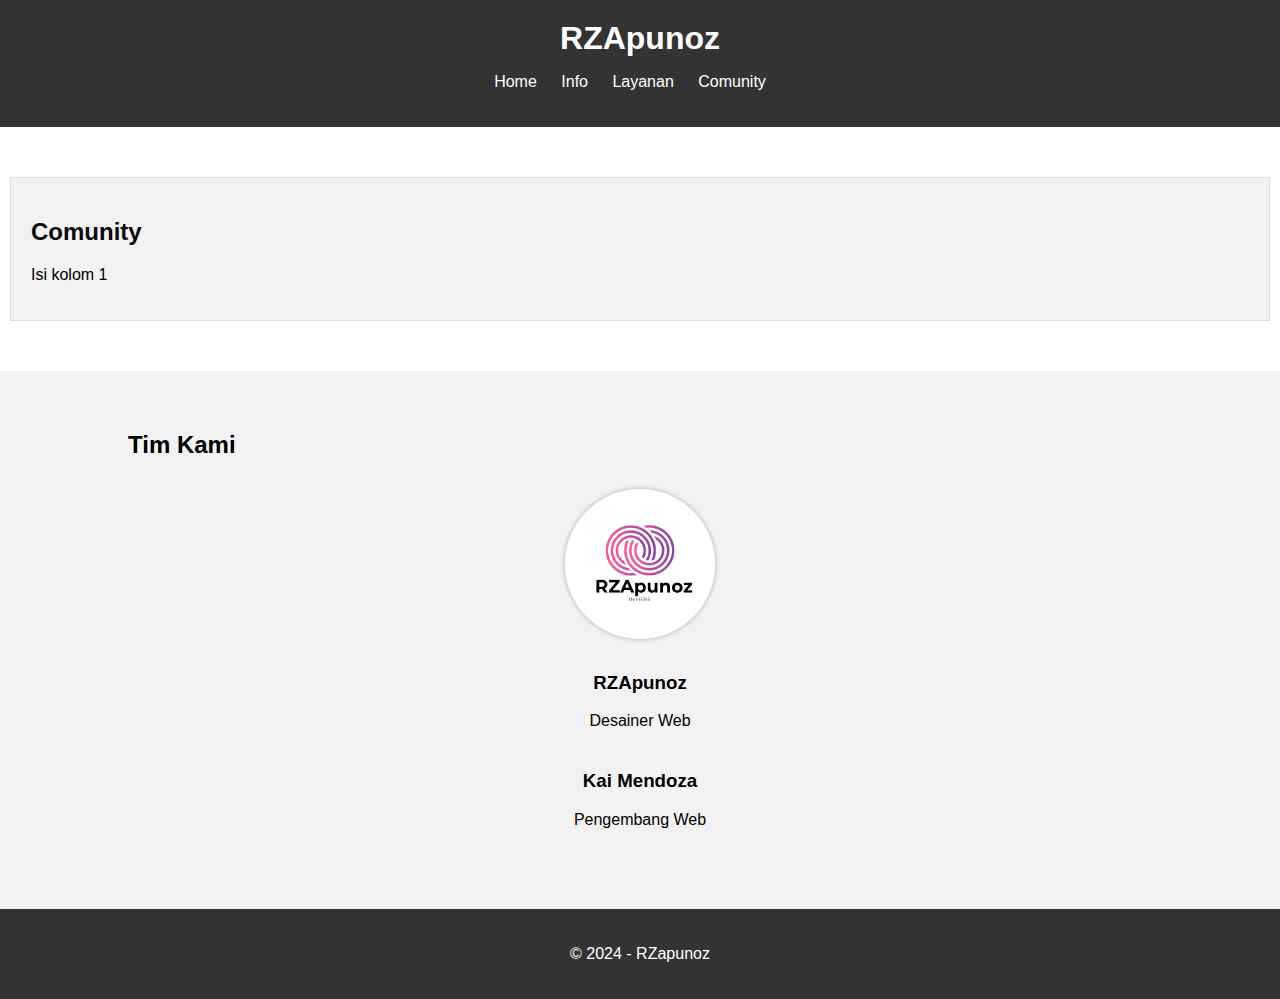
<file: index.html>
<!DOCTYPE html>
<html lang="en">
<head>
    <meta charset="UTF-8">
    <meta name="viewport" content="width=device-width, initial-scale=1.0">
    <title>RZApunoz</title>
    <link rel="stylesheet" href="styles.css">
</head>
<body>
    <header>
            <h1>RZApunoz</h1>
            <nav>
                <ul>
                    <li><a href="index.html">Home</a></li>
                    <li><a href="tentangsaya.html">Info</a></li>
                    <li><a href="layanan.html">Layanan</a></li>
                    <li><a href="comunity.html">Comunity</a></li>
                 </ul>
            </nav>
    </header>
    <section class="columns">
        <div class="column">
            <h2><a href="comunity.html">Comunity</a></h2>
            <p>Isi kolom 1</p>
        </div>
    </section>
    <section class="team">
        <div class="container">
            <h2>Tim Kami</h2>
            <div class="member">
                <img src="apunoz.png" alt="Anggota Tim 1">
                <h3>RZApunoz</h3>
                <p>Desainer Web</p>
            </div>
            <div class="member">
                <h3>Kai Mendoza</h3>
                <p>Pengembang Web</p>
            </div>
        </div>
    </section>  
    <footer>
        <div class="container">
            <p>&copy; 2024 - RZapunoz</p>
        </div>
    </footer>
</body>
</html>
</file>
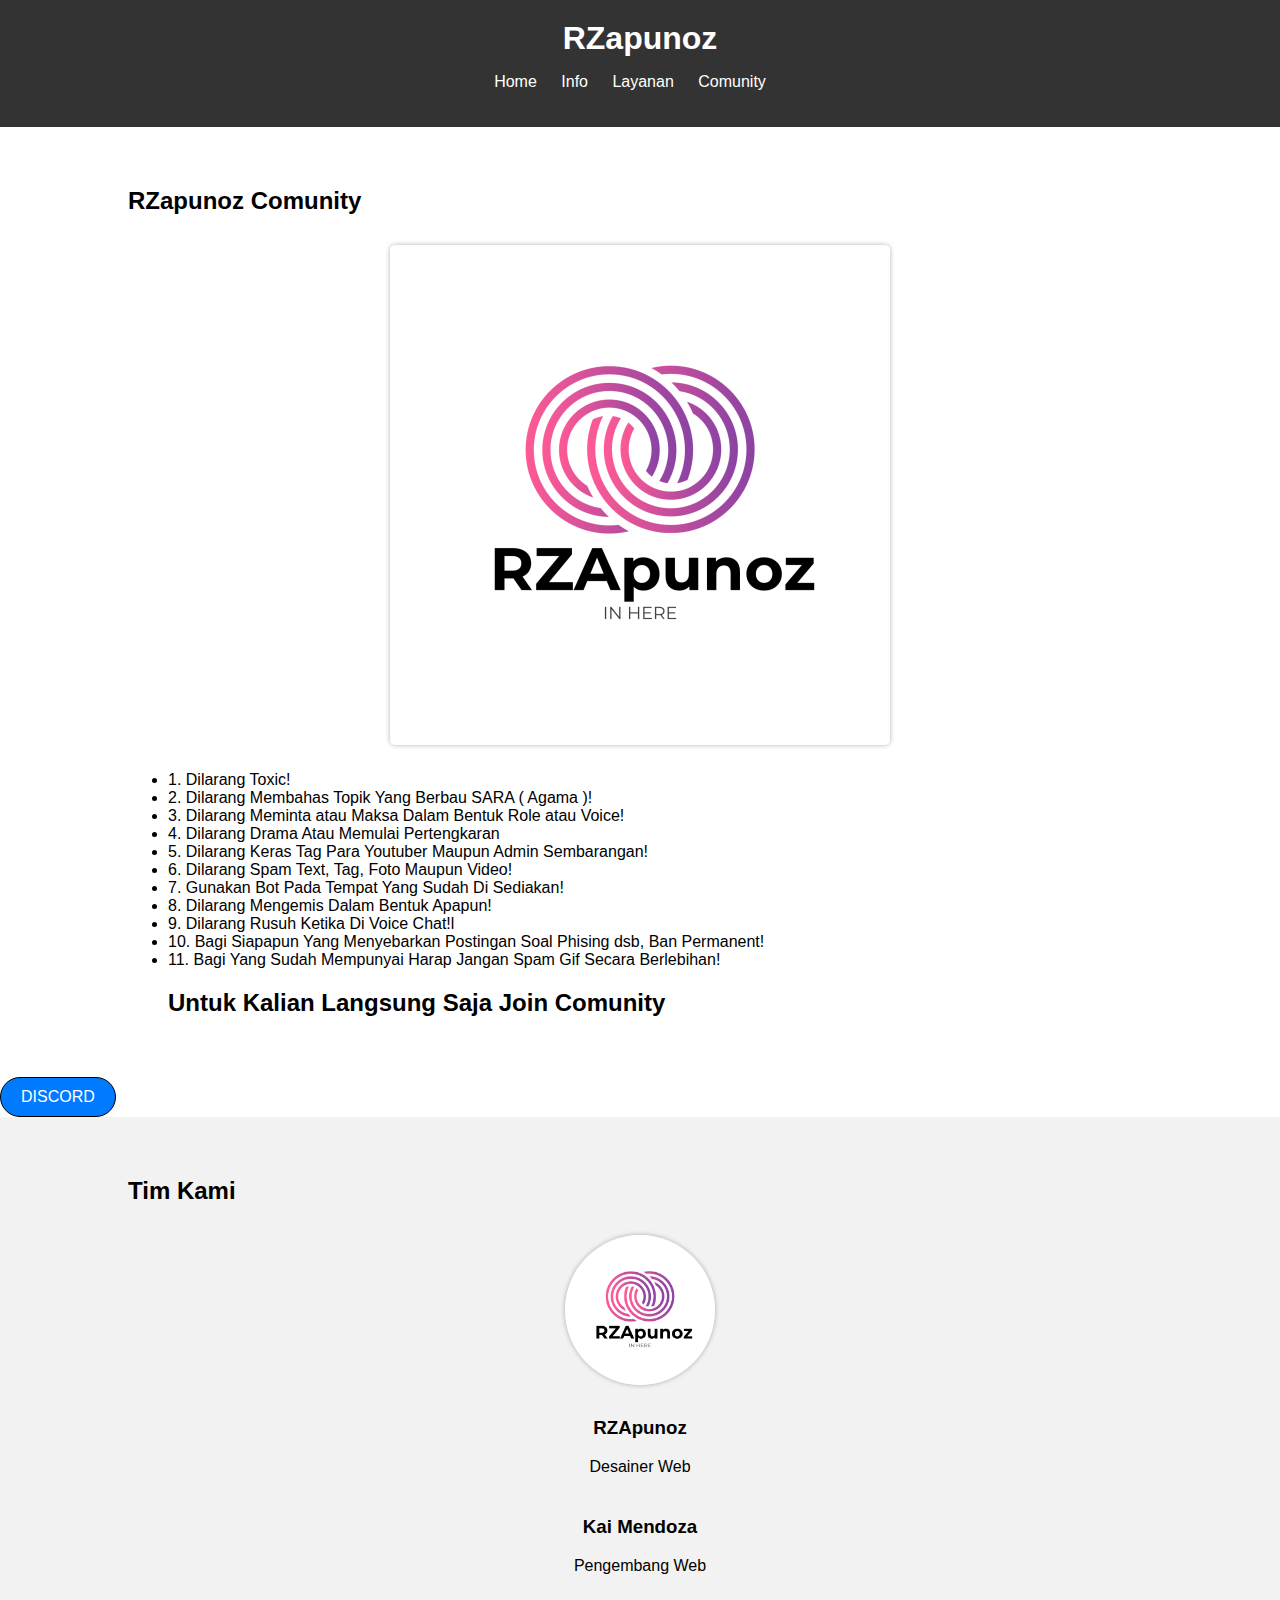
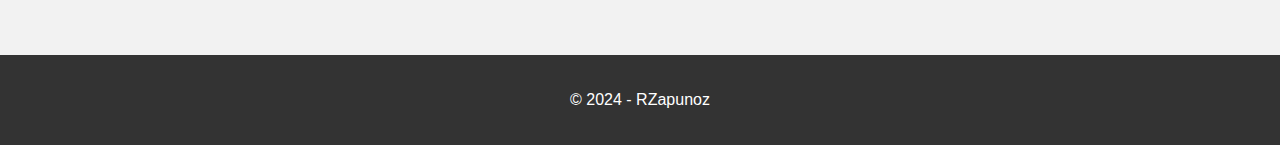
<file: comunity.html>
<!DOCTYPE html>
<html lang="en">
<head>
    <meta charset="UTF-8">
    <meta name="viewport" content="width=device-width, initial-scale=1.0">
    <title>RZApunoz</title>
    <link rel="stylesheet" href="styles.css">
</head>
<body>
    <header>
            <h1>RZapunoz</h1>
            <nav>
                <ul>
                    <li><a href="index.html">Home</a></li>
                    <li><a href="tentangsaya.html">Info</a></li>
                    <li><a href="layanan.html">Layanan</a></li>
                    <li><a href="comunity.html">Comunity</a></li>
                </ul>
            </nav>
    </header>  
    <section>
        <div class="container">
            <h2>RZapunoz Comunity</h2>
                <div class="image-container">
                    <img src="apunoz.png" alt="RZapunoz">
                </div>
                    <ul>
                        <li>1. Dilarang Toxic!</li>
                        <li>2. Dilarang Membahas Topik Yang Berbau SARA ( Agama )!</li>
                        <li>3. Dilarang Meminta atau Maksa Dalam Bentuk Role atau Voice!</li>
                        <li>4. Dilarang Drama Atau Memulai Pertengkaran</li>
                        <li>5. Dilarang Keras Tag Para Youtuber Maupun Admin Sembarangan!</li>
                        <li>6. Dilarang Spam Text, Tag, Foto Maupun Video!</li>
                        <li>7. Gunakan Bot Pada Tempat Yang Sudah Di Sediakan!</li>
                        <li>8. Dilarang Mengemis Dalam Bentuk Apapun!</li>
                        <li>9. Dilarang Rusuh Ketika Di Voice Chat!l</li>
                        <li>10. Bagi Siapapun Yang Menyebarkan Postingan Soal Phising dsb, Ban Permanent!</li>
                        <li>11. Bagi Yang Sudah Mempunyai  Harap Jangan Spam Gif Secara Berlebihan!</li>
                        <h2>Untuk Kalian Langsung Saja Join Comunity</h2>
                    </ul>
                </div>
            </section>
    
<button class="btn-open-link">DISCORD</button>

<script>
    document.querySelector('.btn-open-link').addEventListener('click', function() {
        window.open("https://discord.gg/Vuv2G2m8j4", "_blank");
    });
</script>


    <section class="team">
        <div class="container">
            <h2>Tim Kami</h2>
            <div class="member">
                <img src="apunoz.png" alt="Anggota Tim 1">
                <h3>RZApunoz</h3>
                <p>Desainer Web</p>
            </div>
            <div class="member">
                <h3>Kai Mendoza</h3>
                <p>Pengembang Web</p>
            </div>
        </div>
    </section>  

    
    <footer>
        <div class="container">
            <p>&copy; 2024 - RZapunoz</p>
        </div>
    </footer>
</body>
</html>
</file>
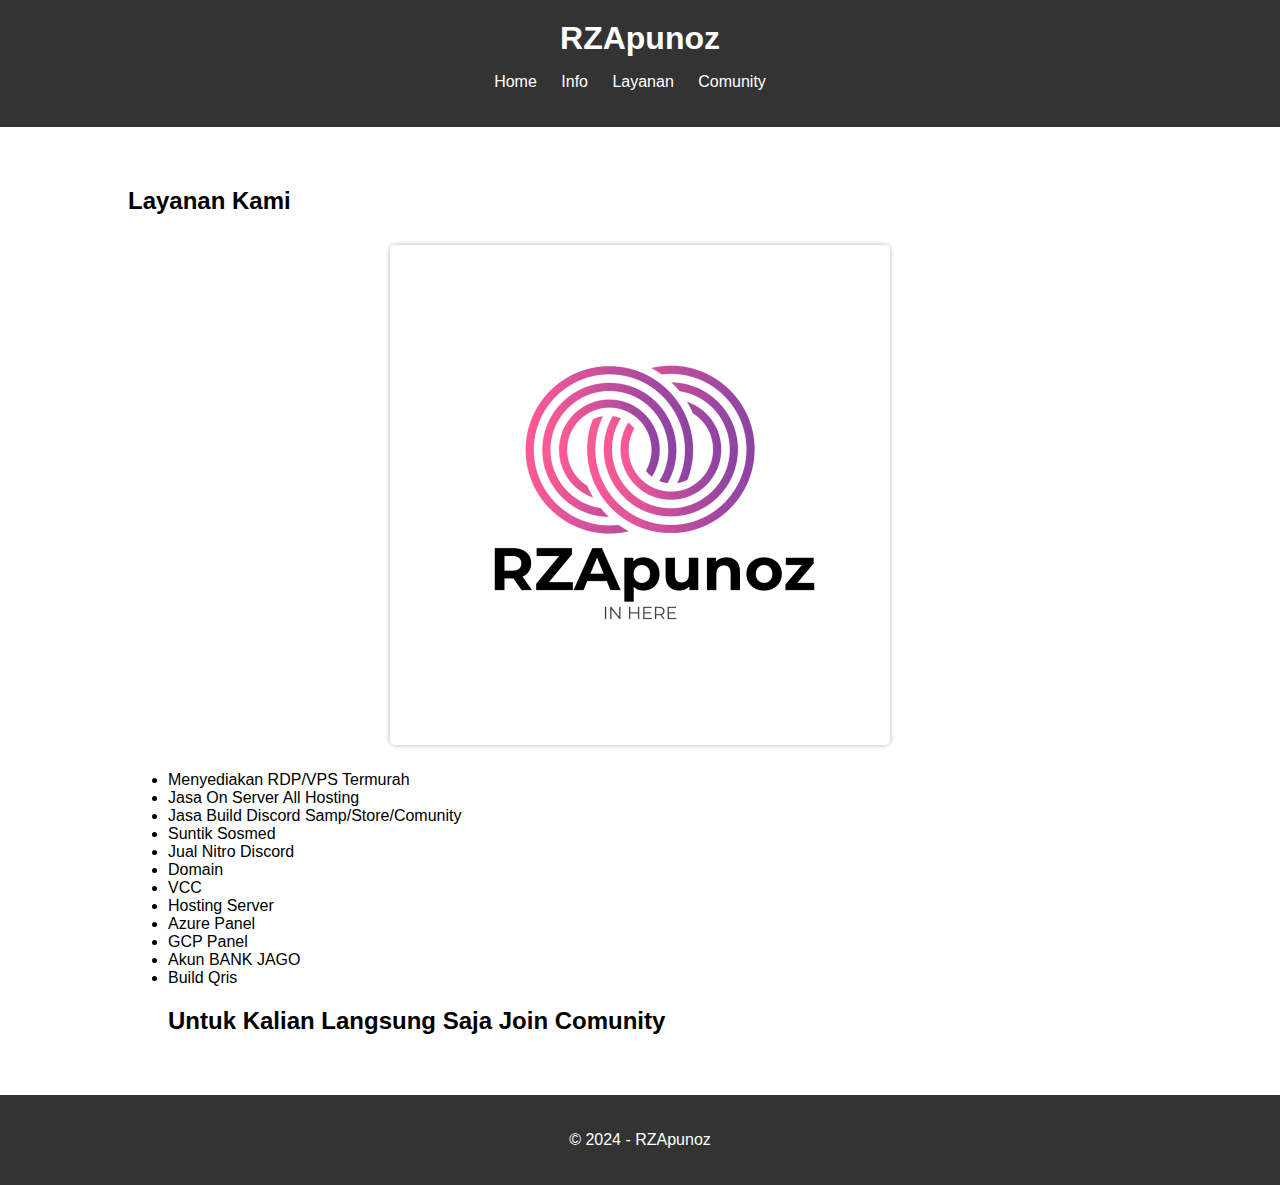
<file: layanan.html>
<!DOCTYPE html>
<html lang="en">
<head>
    <meta charset="UTF-8">
    <meta name="viewport" content="width=device-width, initial-scale=1.0">
    <title>RZApunoz</title>
    <link rel="stylesheet" href="styles.css">
</head>
<body>
    <header>
            <h1>RZApunoz</h1>
            <nav>
                <ul>
                    <li><a href="index.html">Home</a></li>
                    <li><a href="tentangsaya.html">Info</a></li>
                    <li><a href="layanan.html">Layanan</a></li>
                    <li><a href="comunity.html">Comunity</a></li>
                </ul>
            </nav>
    </header>  
    <section>
        <div class="container">
            <h2>Layanan Kami</h2>
                <div class="image-container">
                    <img src="apunoz.png" alt="RZapunoz">
                </div>
                    <ul>
                        <li>Menyediakan RDP/VPS Termurah</li>
                        <li>Jasa On Server All Hosting</li>
                        <li>Jasa Build Discord Samp/Store/Comunity</li>
                        <li>Suntik Sosmed</li>
                        <li>Jual Nitro Discord</li>
                        <li>Domain</li>
                        <li>VCC</li>
                        <li>Hosting Server</li>
                        <li>Azure Panel</li>
                        <li>GCP Panel</li>
                        <li>Akun BANK JAGO</li>
                        <li>Build Qris</li>
                        <h2>Untuk Kalian Langsung Saja Join Comunity</h2>
                    </ul>
                </div>
            </section>

    
    <footer>
        <div class="container">
            <p>&copy; 2024 - RZApunoz</p>
        </div>
    </footer>
</body>
</html>
</file>
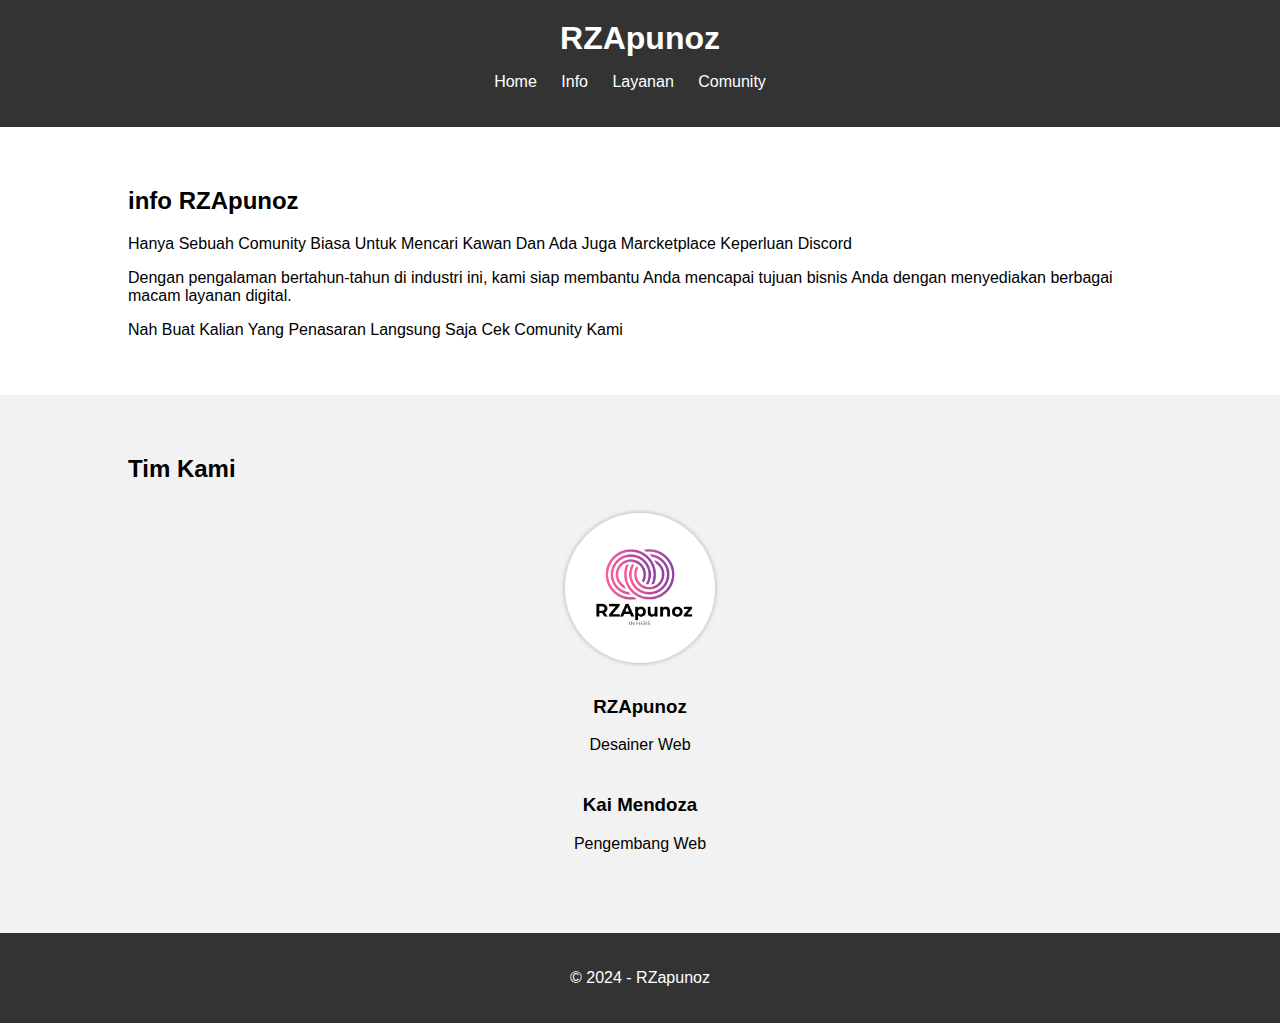
<file: tentangsaya.html>
<!DOCTYPE html>
<html lang="en">
<head>
    <meta charset="UTF-8">
    <meta name="viewport" content="width=device-width, initial-scale=1.0">
    <title>RZapunoz</title>
    <link rel="stylesheet" href="styles.css">
</head>
<body>
    <header>
            <h1>RZApunoz</h1>
            <nav>
                <ul>
                    <li><a href="index.html">Home</a></li>
                    <li><a href="tentangsaya.html">Info</a></li>
                    <li><a href="layanan.html">Layanan</a></li>
                    <li><a href="comunity.html">Comunity</a></li>
                </ul>
            </nav>
    </header>
    
    <section class="about">
        <div class="container">
            <h2> info RZApunoz</h2>
            <p>Hanya Sebuah Comunity Biasa Untuk Mencari Kawan Dan Ada Juga Marcketplace Keperluan Discord</p>
            <p>Dengan pengalaman bertahun-tahun di industri ini, kami siap membantu Anda mencapai tujuan bisnis Anda dengan menyediakan berbagai macam layanan digital. </p>
            <p>Nah Buat Kalian Yang Penasaran Langsung Saja Cek Comunity Kami</p>
        </div>
    </section>
    
    <section class="team">
        <div class="container">
            <h2>Tim Kami</h2>
            <div class="member">
                <img src="apunoz.png" alt="Anggota Tim 1">
                <h3>RZApunoz</h3>
                <p>Desainer Web</p>
            </div>
            <div class="member">
                <h3>Kai Mendoza</h3>
                <p>Pengembang Web</p>
            </div>
        </div>
    </section>  
    <footer>
        <div class="container">
            <p>&copy; 2024 - RZapunoz</p>
        </div>
    </footer>
</body>
</html>
</file>
<file: styles.css>
body {
    font-family: Arial, sans-serif;
    margin: 0;
    padding: 0;
}

.container {
    width: 80%;
    margin: 0 auto;
}

header {
    background-color: #333;
    color: #fff;
    padding: 20px 0;
    text-align: center;
}

header h1 {
    margin: 0;
}

nav ul {
    list-style-type: none;
    padding: 0;
}

nav ul li {
    display: inline;
    margin-right: 20px;
}

h2 a {
    color: #0a0909;
    text-decoration: none;   
}



nav ul li a {
    color: #fff;
    text-decoration: none;
}

.image-container {
    display: flex;
    justify-content: center;
    align-items: center;
}

img {
    max-width: 100%;
    height: auto;
    margin: 10px;
    border-radius: 5px;
    box-shadow: 0 0 5px rgba(0, 0, 0, 0.3);
    transition: transform 0.3s ease-in-out;
}

img:hover {
    transform: scale(1.05);
}

section {
    padding: 40px 0;
    text-align: left;
}

section h2 {
    margin-bottom: 20px;
}

.about, .team {
    padding: 40px 0;
}

.team {
    background-color: #f2f2f2;
}

.member {
    text-align: center;
    margin-bottom: 40px;
}

.member img {
    border-radius: 50%;
    width: 150px;
    height: 150px;
    margin-bottom: 10px;
}
.columns {
    display: block;
}

.column {
    flex: 1;
    padding: 20px;
    background-color: #f2f2f2;
    border: 1px solid #ddd;
    margin: 10px;
    text-align: left;
}

.btn-open-link {
    padding: 10px 20px;
    background-color: #007bff; /* Warna latar belakang */
    color: #fff; /* Warna teks */
    font-size: 16px;
    border: 1px solid black;
    border-radius: 50px;
    cursor: pointer;
    transition: background-color 0.3s ease;
}

.btn-open-link:hover {
    background-color: #ff1389; /* Warna latar belakang saat dihover */
}


footer {
    background-color: #333;
    color: #fff;
    text-align: center;
    padding: 20px 0;
}
</file>
